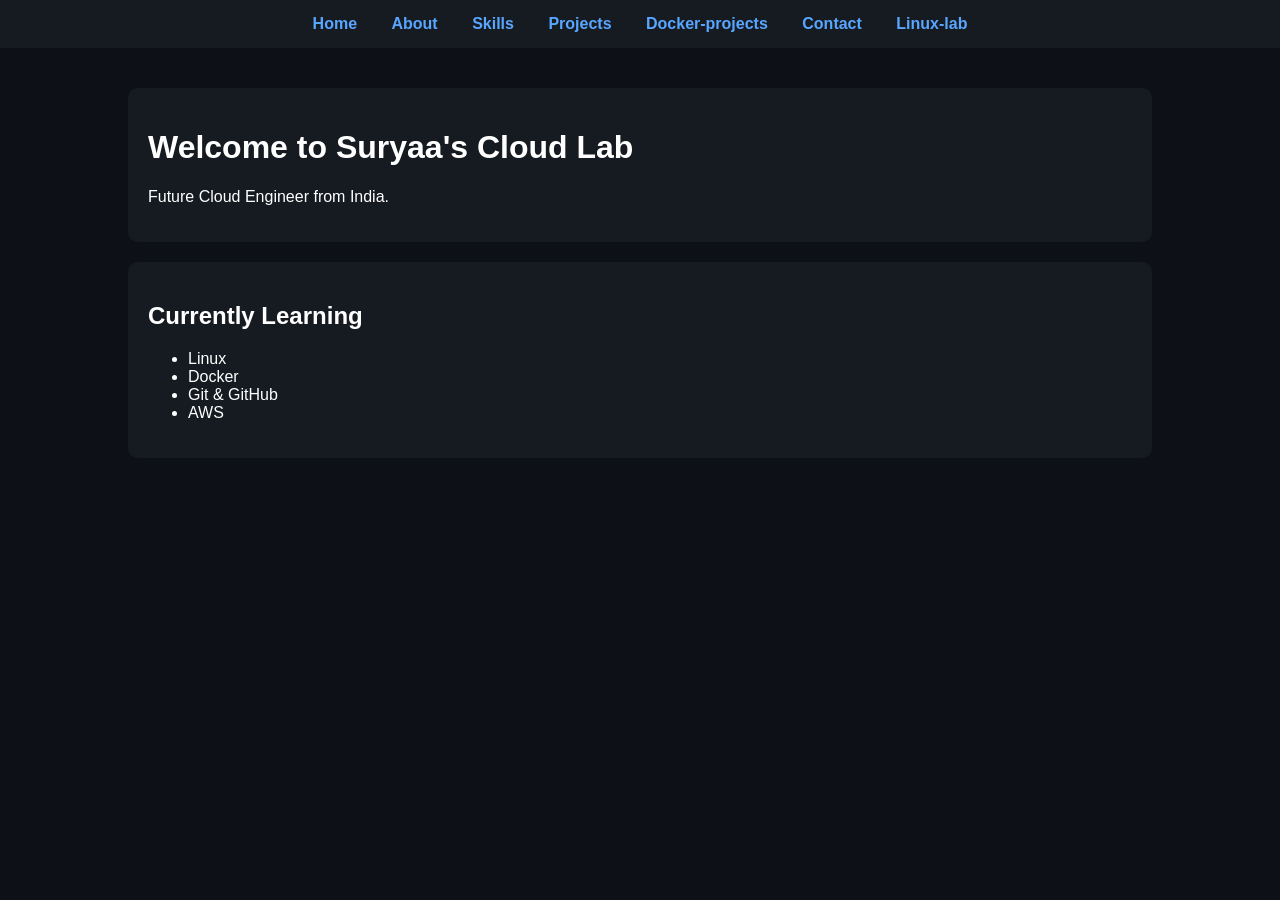
<file: index.html>
<!DOCTYPE html>
<html>
<head>
    <title>Suryaa's Cloud Lab</title>
    <link rel="stylesheet" href="style.css">
</head>

<body>

<nav>
    <a href="index.html">Home</a>
    <a href="about.html">About</a>
    <a href="skills.html">Skills</a>
    <a href="projects.html">Projects</a>
    <a href="docker-project.html">Docker-projects</a>
    <a href="contact.html">Contact</a>
    <a href="">Linux-lab</a>
</nav>

<div class="container">

    <div class="card">
        <h1>Welcome to Suryaa's Cloud Lab</h1>
        <p>Future Cloud Engineer from India.</p>
    </div>

    <div class="card">
        <h2>Currently Learning</h2>
        <ul>
            <li>Linux</li>
            <li>Docker</li>
            <li>Git & GitHub</li>
            <li>AWS</li>
        </ul>
    </div>

</div>

</body>
</html>
</file>
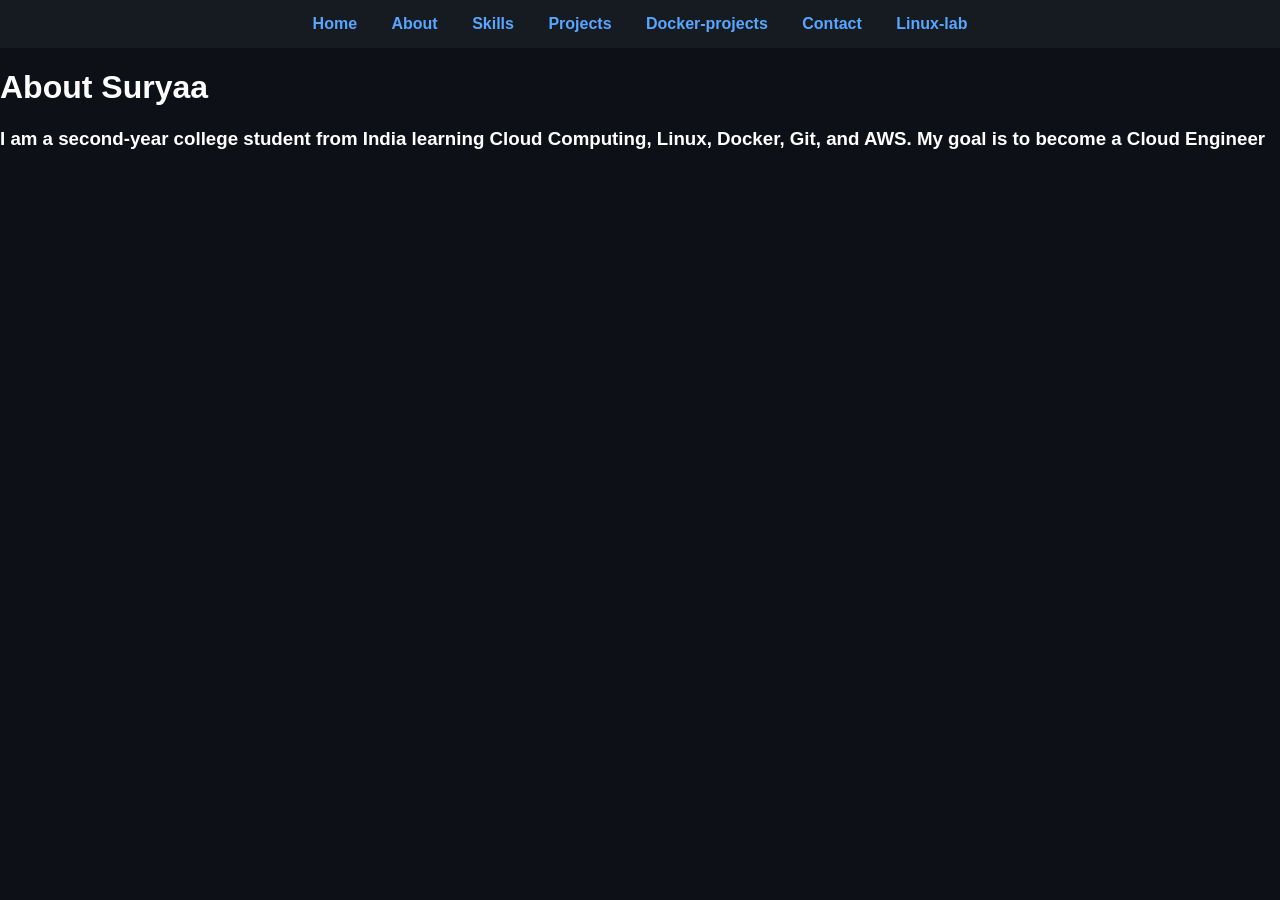
<file: about.html>
<!DOCTYPE html>
<html>
<link rel="stylesheet" href="style.css">
<head>
<title>About me</title>
</head>
<body>
<nav>
<a href="index.html">Home</a>
<a href="about.html">About</a>
<a href="skills.html">Skills</a>
<a href="projects.html">Projects</a>
<a href="docker-project.html">Docker-projects</a>
<a href="contact.html">Contact</a>
<a href="linux-lab.html">Linux-lab</a>
</nav>
<h1>About Suryaa</h1>
<p>
<h3>I am a second-year college student from India learning Cloud Computing, Linux, Docker, Git, and AWS.
My goal is to become a Cloud Engineer</p></h3>
</body>
</html>
</file>
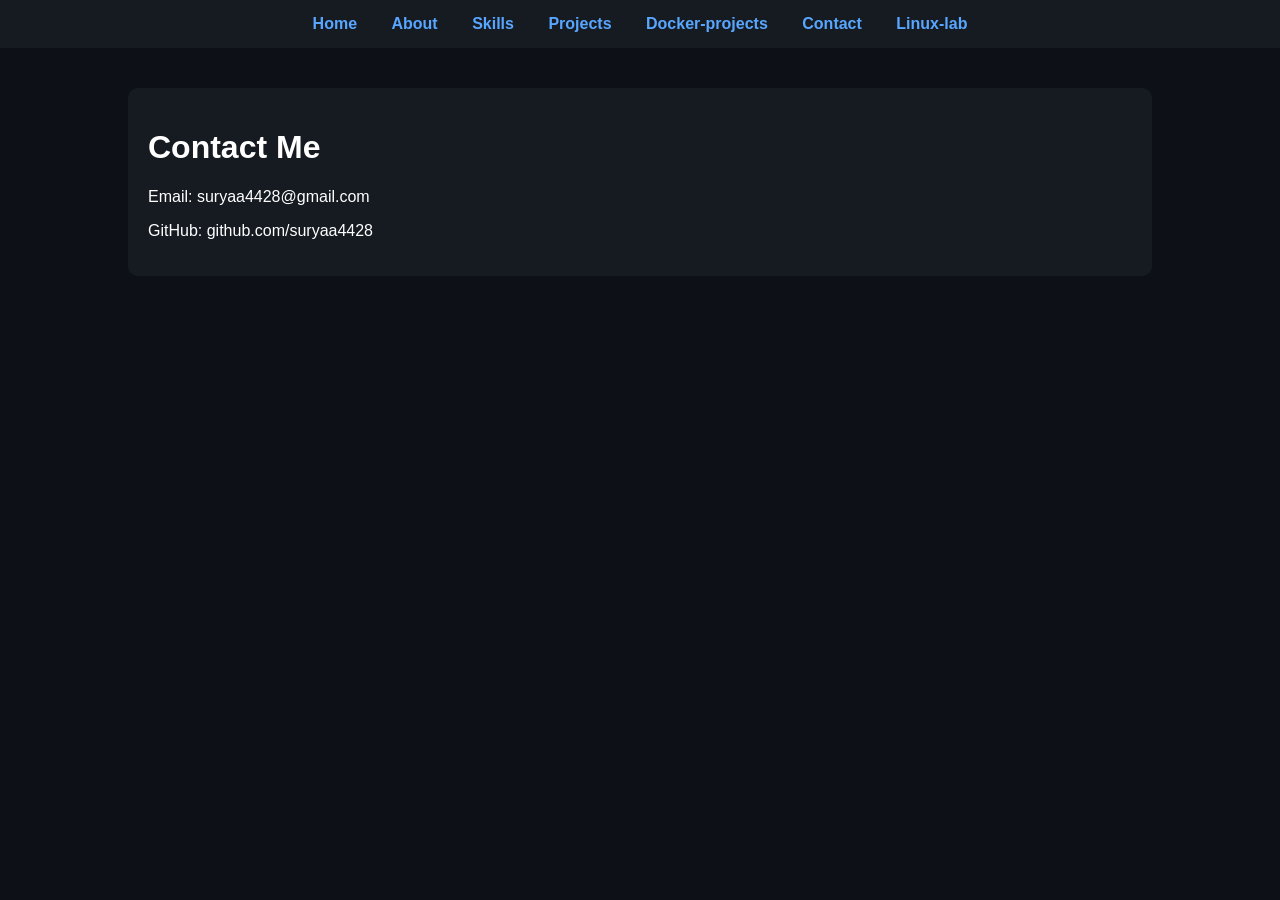
<file: contact.html>
<!DOCTYPE html>
<html>
<head>
<title>Contact</title>
<link rel="stylesheet" href="style.css">
</head>
<body>

<nav>
<a href="index.html">Home</a>
<a href="about.html">About</a>
<a href="skills.html">Skills</a>
<a href="projects.html">Projects</a>
<a href="docker-project.html">Docker-projects</a>
<a href="contact.html">Contact</a>
<a href="linux-lab.html">Linux-lab</a>
</nav>

<div class="container">
<div class="card">
<h1>Contact Me</h1>

<p>Email: suryaa4428@gmail.com</p>
<p>GitHub: github.com/suryaa4428</p>

</div>
</div>

</body>
</html>
</file>
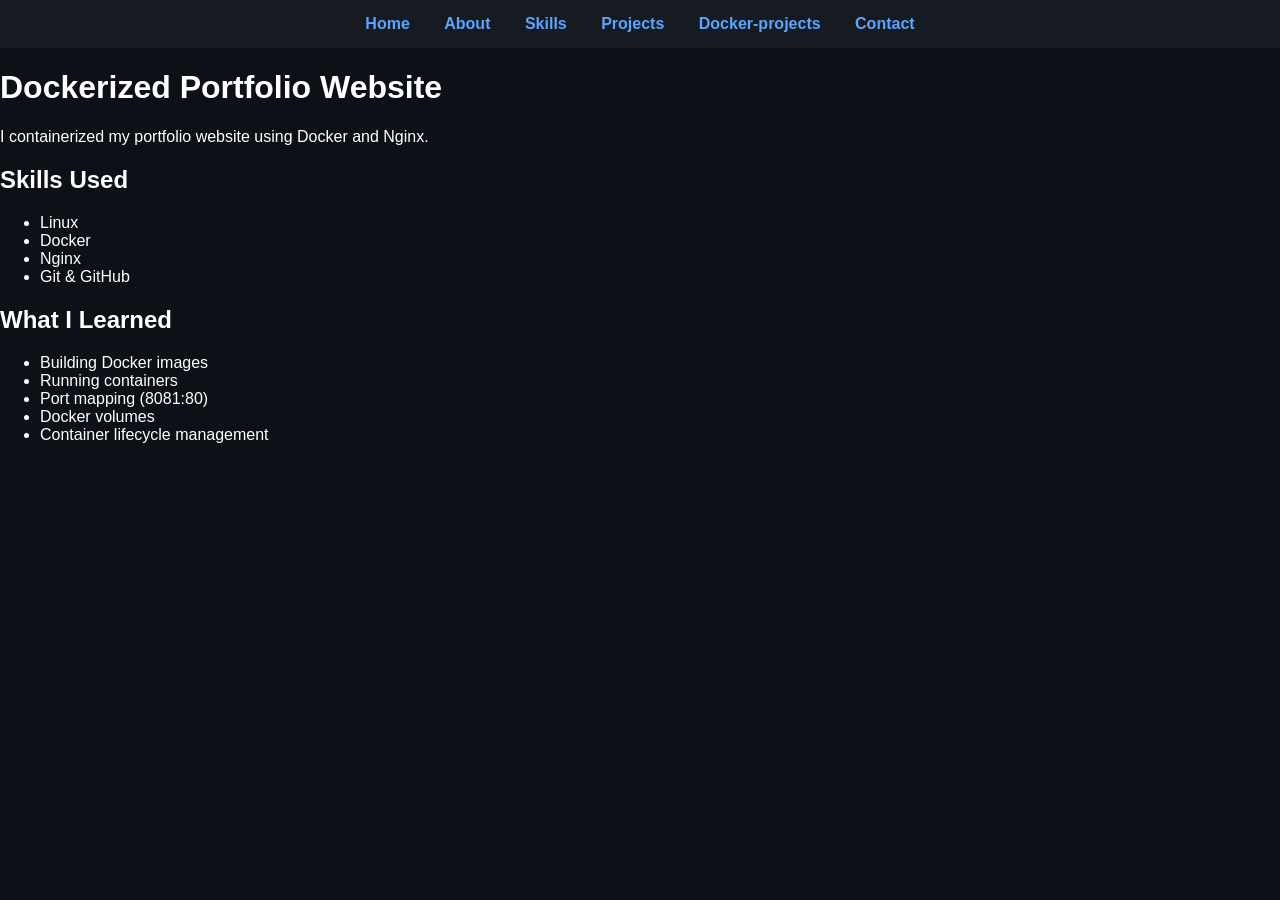
<file: docker-project.html>
<!DOCTYPE html>
<html>
<head>
<title>docker-projects</title>
<link rel="stylesheet" href="style.css">
</head>
<body>
<nav>
<a href="index.html">Home</a>
<a href="about.html">About</a>
<a href="skills.html">Skills</a>
<a href="projects.html">Projects</a>
<a href="docker-project.html">Docker-projects</a>
<a href="contact.html">Contact</a>
</nav>
<h1>Dockerized Portfolio Website</h1>

<p>
I containerized my portfolio website using Docker and Nginx.
</p>

<h2>Skills Used</h2>
<ul>
  <li>Linux</li>
  <li>Docker</li>
  <li>Nginx</li>
  <li>Git & GitHub</li>
</ul>

<h2>What I Learned</h2>
<ul>
  <li>Building Docker images</li>
  <li>Running containers</li>
  <li>Port mapping (8081:80)</li>
  <li>Docker volumes</li>
  <li>Container lifecycle management</li>
</ul>
</body>
</html>
</file>
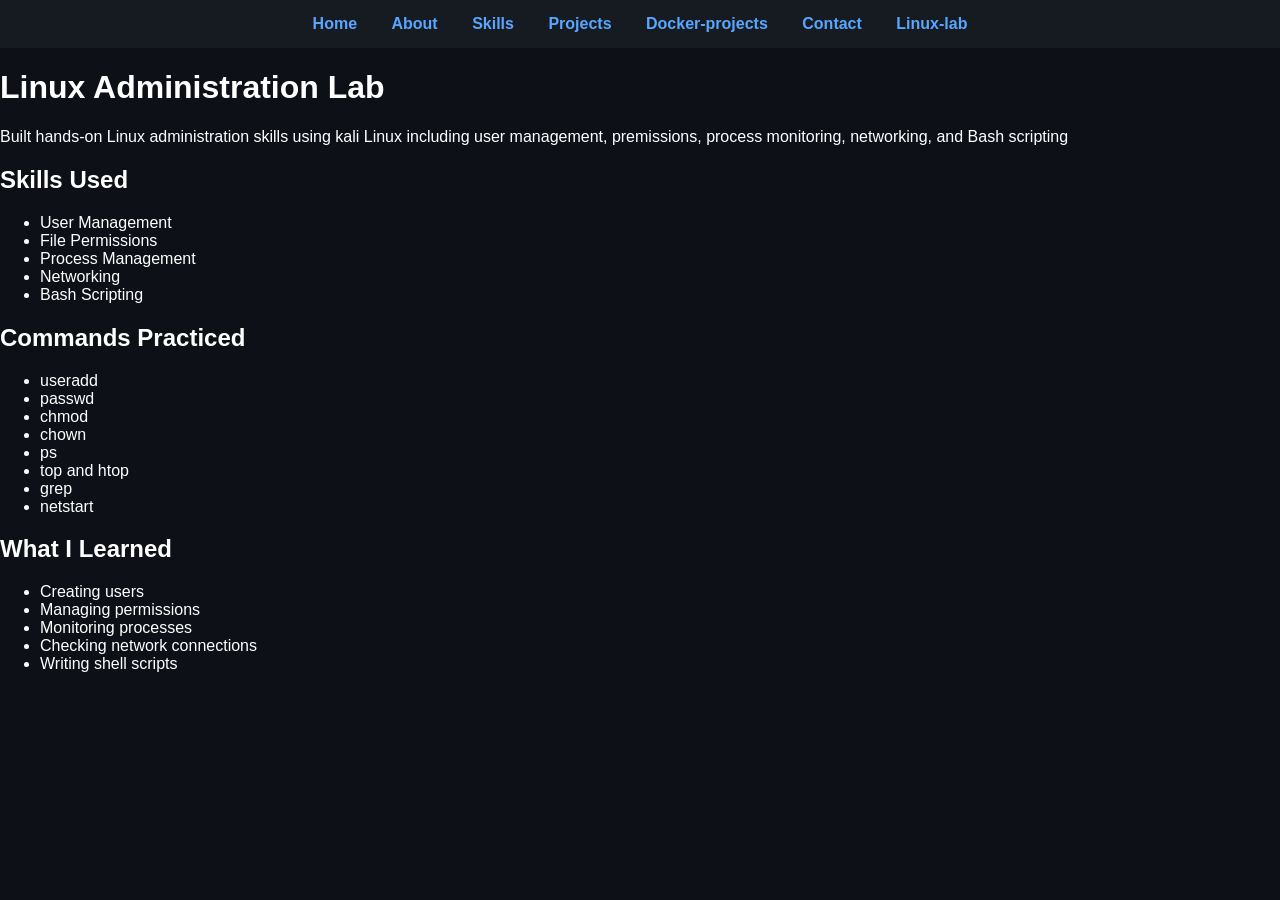
<file: linux-lab.html>
<!DOCTYPE html>
<html>
<head>
<title>Linux Administration lab</title>
<link rel="stylesheet" href="style.css">
</head>
<body>
<nav>
<a href="index.html">Home</a>
<a href="about.html">About</a>
<a href="skills.html">Skills</a>
<a href="projects.html">Projects</a>
<a href="docker-project.html">Docker-projects</a>
<a href="contact.html">Contact</a>
<a href="linux-lab.html">Linux-lab</a>
</nav>
<h1>Linux Administration Lab</h1>

<p>
Built hands-on Linux administration skills using kali Linux including user management, premissions, process monitoring, networking, and Bash scripting
</p>

<h2>Skills Used</h2>
<ul>
<li>User Management</li>
<li>File Permissions</li>
<li>Process Management</li>
<li>Networking</li>
<li>Bash Scripting</li>
</ul>

<h2>Commands Practiced</h2>
<ul>
<li>useradd</li>
<li>passwd</li>
<li>chmod</li>
<li>chown</li>
<li>ps</li>
<li>top and htop</li>
<li>grep</li>
<li>netstart</li>
</ul>

<h2>What I Learned</h2>
<ul>
<li>Creating users</li>
<li>Managing permissions</li>
<li>Monitoring processes</li>
<li>Checking network connections</li>
<li>Writing shell scripts</li>
</ul>
</body>
</html>
</file>
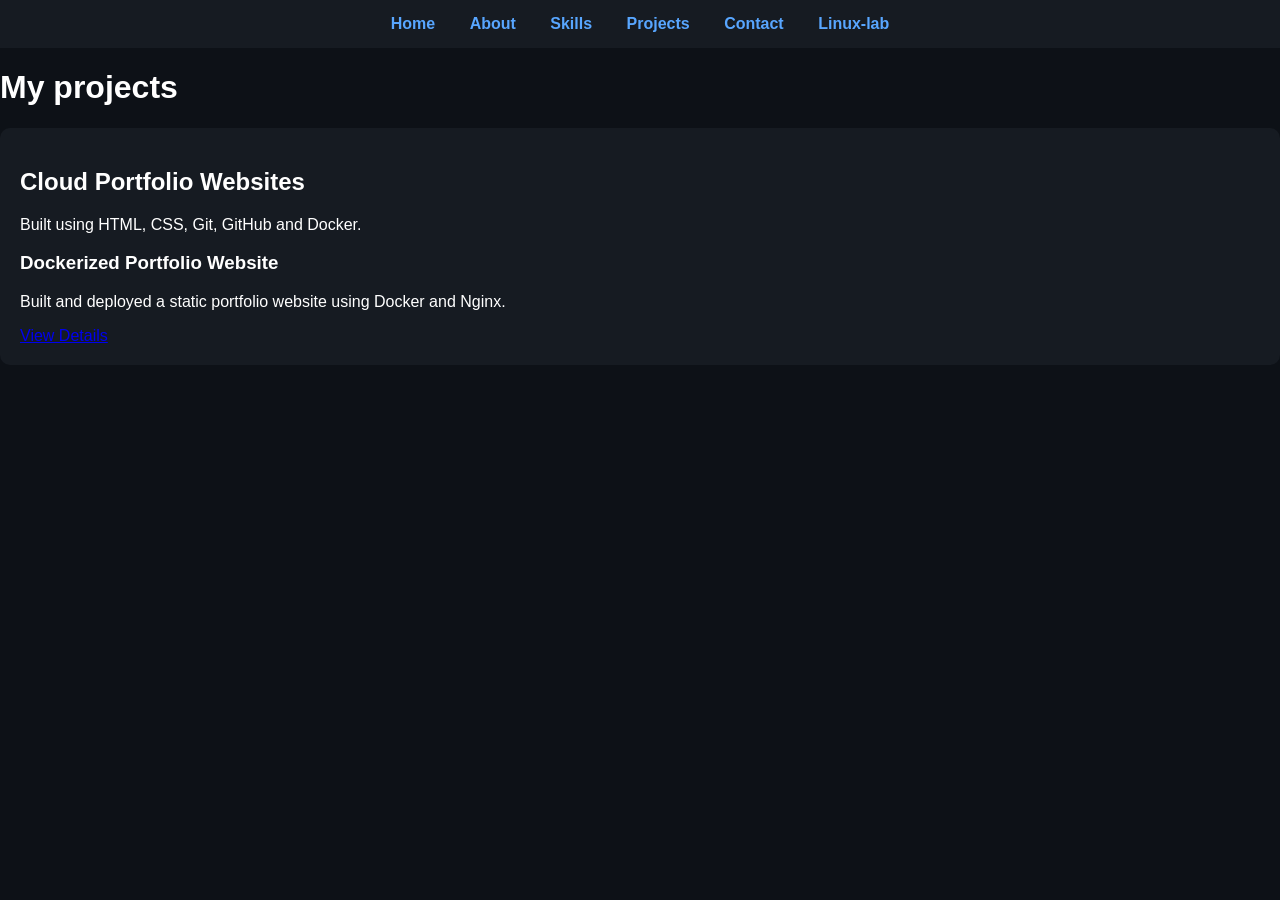
<file: projects.html>
<!DOCTYPE html>
<html>
<head>
<title>Projects</title>
<link rel="stylesheet" href="style.css">
</head>
<body>
<nav>
<a href="index.html">Home</a>
<a href="about.html">About</a>
<a href="skills.html">Skills</a>
<a href="projects.html">Projects</a>
<a href="contact.html">Contact</a>
<a href="linux-lab.html">Linux-lab</a>
</nav>
<h1>My projects</h1>
<div class="card">
<h2>Cloud Portfolio Websites</h2>
<p>Built using HTML, CSS, Git, GitHub and Docker.</p>
<h3>Dockerized Portfolio Website</h3>
<p>Built and deployed a static portfolio website using Docker and Nginx.</p>
<a href="docker-project.html">View Details</a>
</div>
</body>
</html>
</file>
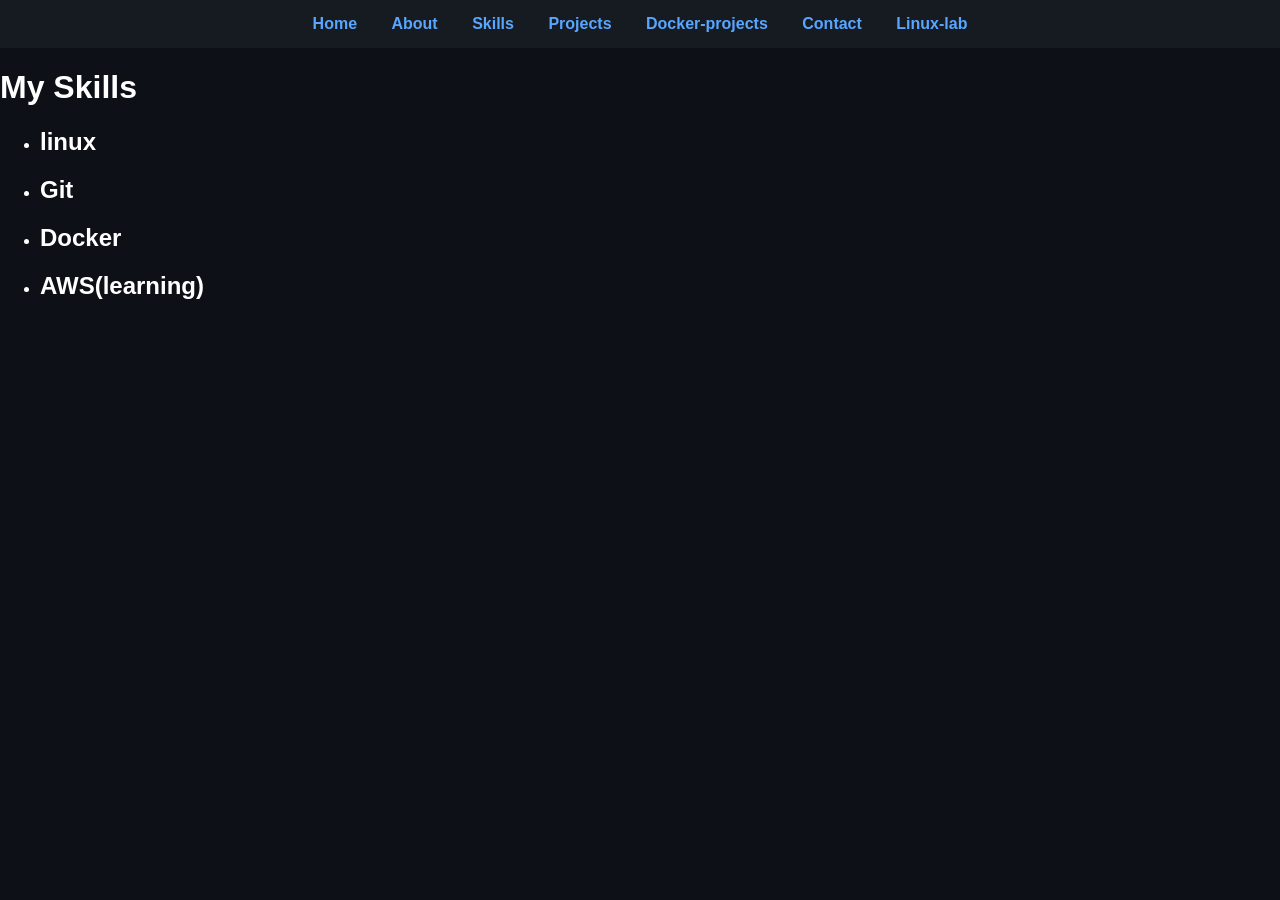
<file: skills.html>
<!DOCTYPE html>
<html>
<head>
<title>My Skills</title>
<link rel="stylesheet" href="style.css">
</head>
<body>
<nav>
<a href="index.html">Home</a>
<a href="about.html">About</a>
<a href="skills.html">Skills</a>
<a href="projects.html">Projects</a>
<a href="docker-project.html">Docker-projects</a>
<a href="contact.html">Contact</a>
<a href="linux-lab.html">Linux-lab</a>
</nav>
<h1>My Skills</h1>
<ul>
<li><h2>linux</h2></li>
<li><h2>Git</h2></li>
<li><h2>Docker</h2></li>
<li><h2>AWS(learning)</h2></li>
</ul>
</body>
</html>
</file>
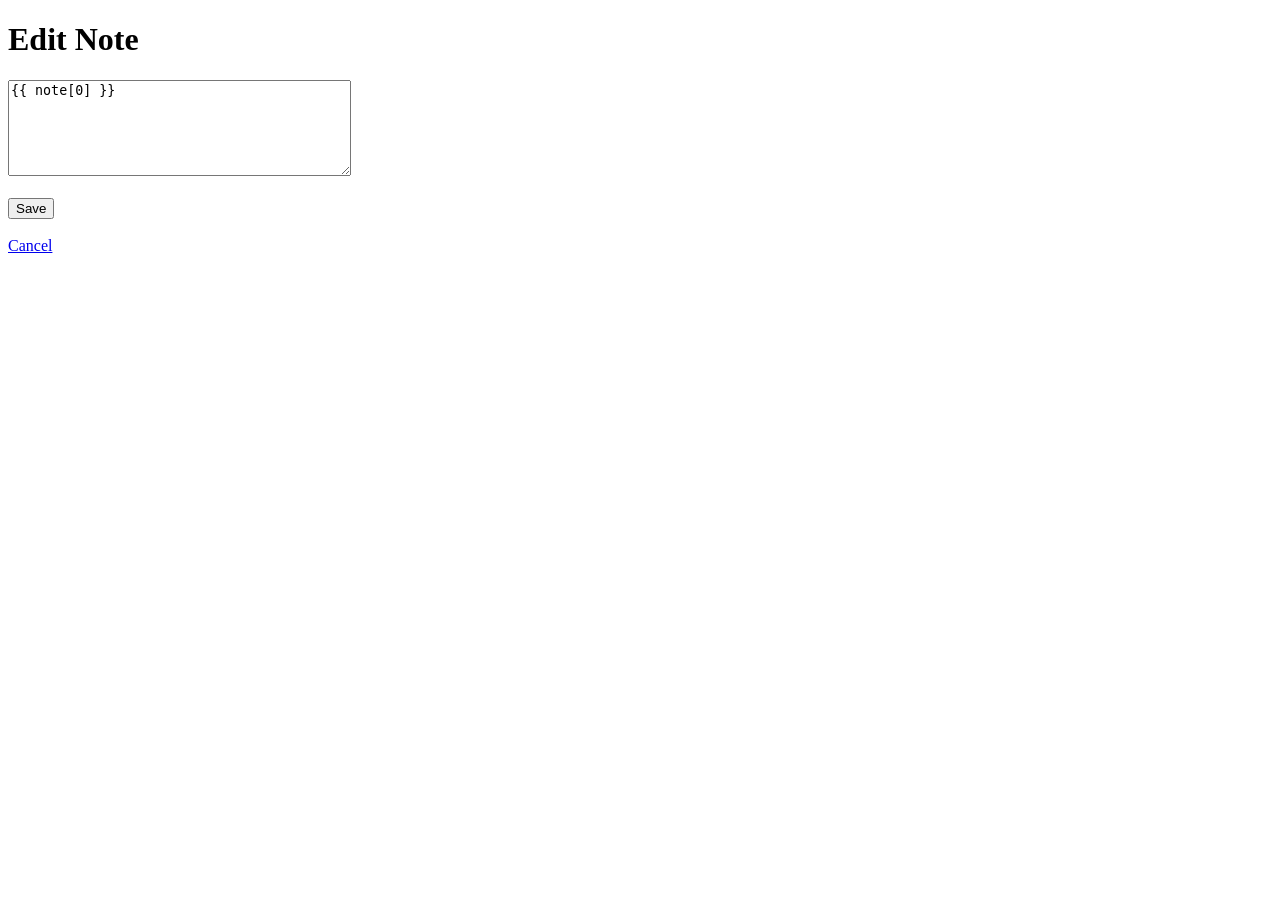
<file: cloud-notes/app/templates/edit.html>
<!DOCTYPE html>
<html>
<head>
    <title>Edit Note</title>
</head>
<body>

<h1>Edit Note</h1>

<form method="POST">
    <textarea name="note" rows="6" cols="40">{{ note[0] }}</textarea>

    <br><br>

    <button type="submit">Save</button>
</form>

<br>

<a href="/">Cancel</a>

</body>
</html>
</file>
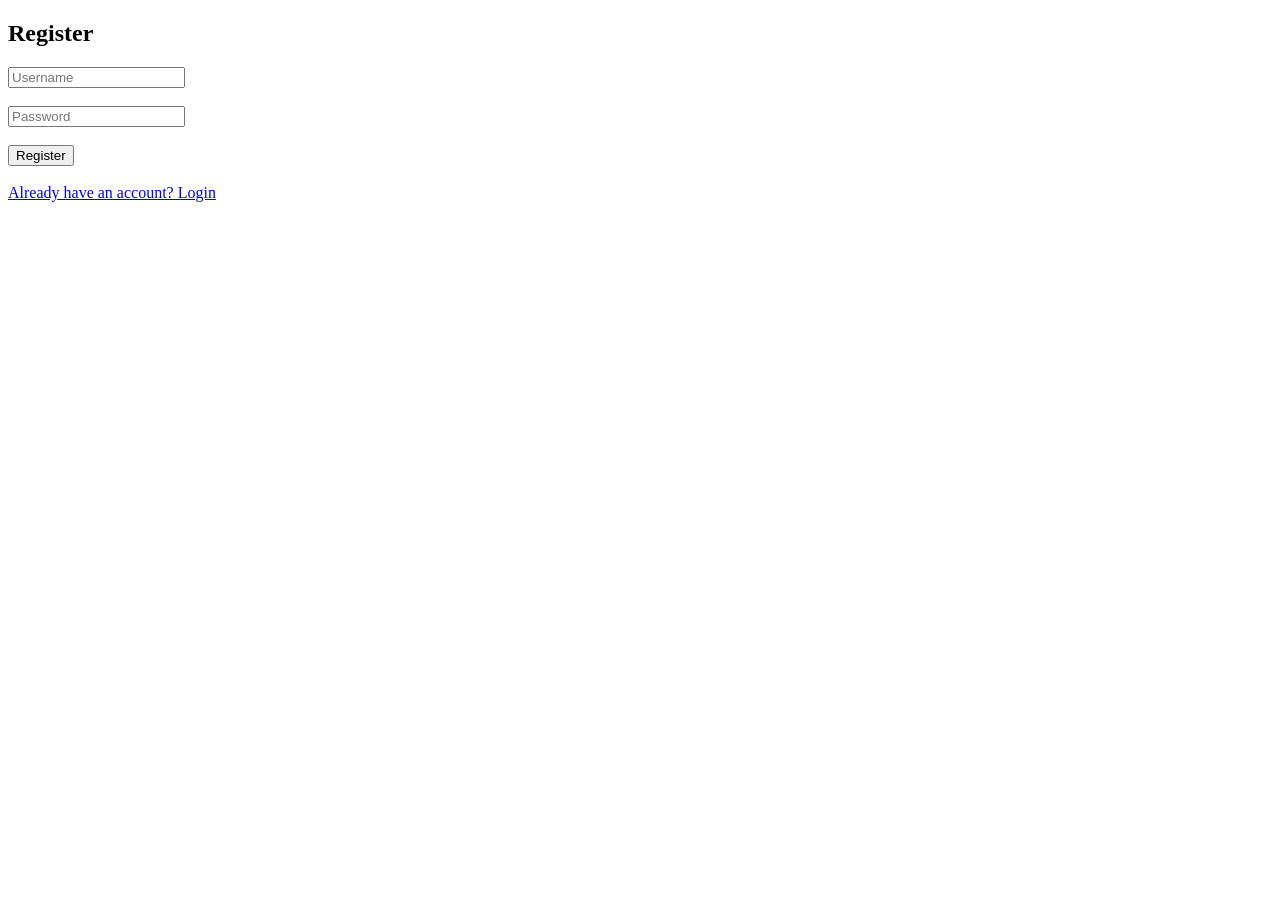
<file: cloud-notes/app/templates/register.html>
<!DOCTYPE html>
<html>
<head>
    <title>Register</title>
</head>
<body>
    <h2>Register</h2>

    <form method="POST">
        <input type="text" name="username" placeholder="Username" required><br><br>

        <input type="password" name="password" placeholder="Password" required><br><br>

        <button type="submit">Register</button>
    </form>

    <br>
    <a href="/login">Already have an account? Login</a>
</body>
</html>
</file>
<file: style.css>
body {
    background-color: #0d1117;
    color: white;
    font-family: Arial, sans-serif;
    margin: 0;
}

nav {
    background-color: #161b22;
    padding: 15px;
    text-align: center;
}

nav a {
    color: #58a6ff;
    text-decoration: none;
    margin: 15px;
    font-weight: bold;
}

nav a:hover {
    color: #79c0ff;
}

.container {
    width: 80%;
    margin: auto;
    padding: 20px;
}

.card {
    background-color: #161b22;
    padding: 20px;
    margin-top: 20px;
    border-radius: 10px;
}
</file>
